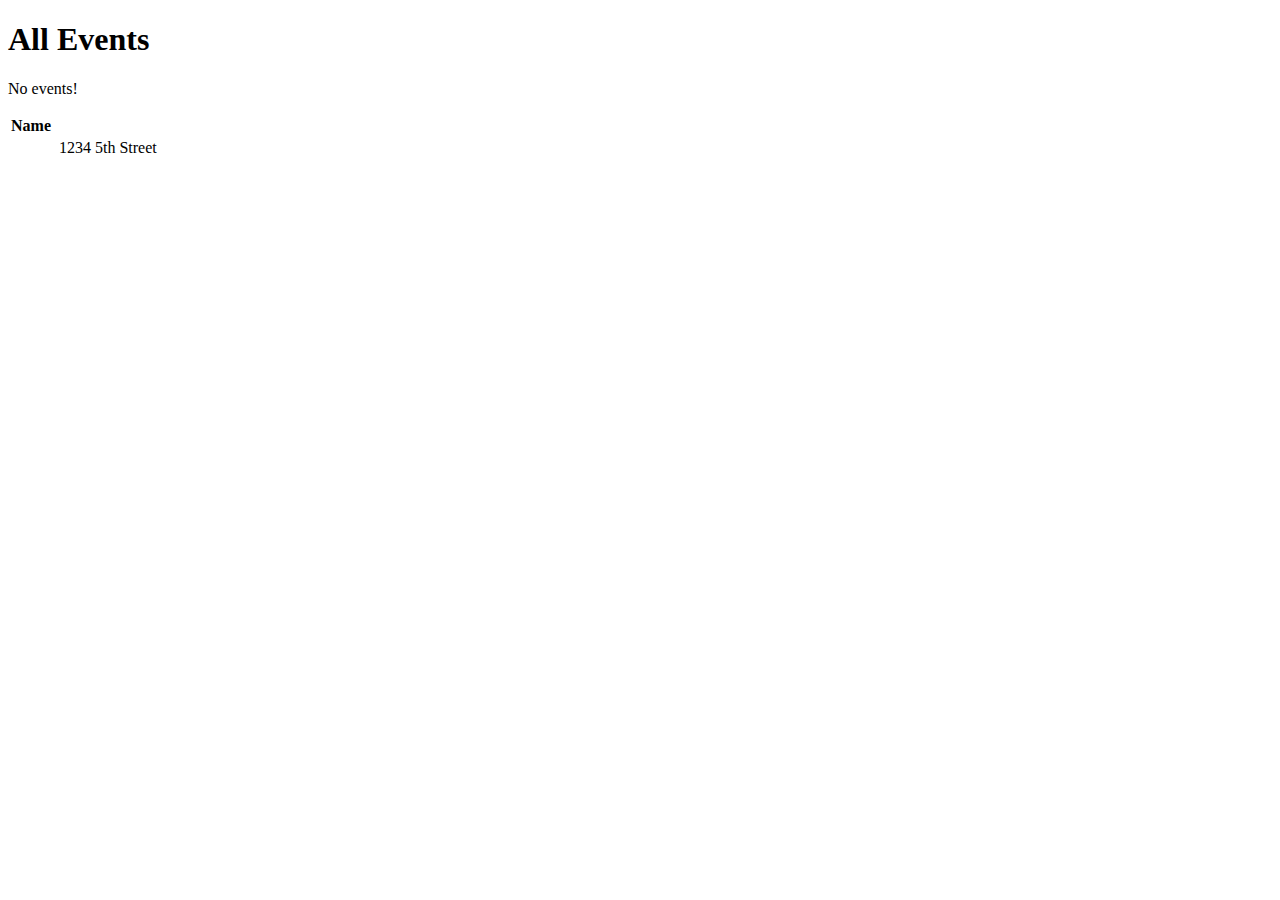
<file: src/main/resources/templates/events/index.html>
<!DOCTYPE html>
<html lang="en" xmlns:th="https://www.thymeleaf.org/">
<head th:replace="fragments :: head">

</head>
<body class="container">

<h1>All Events</h1>
<nav th:replace="fragments :: navigation"></nav>
<p th:unless="${events} and ${events.size()}">No events!</p>
<table class="table">
    <thead>
    <tr>
        <th>Name</th>
    </tr>
    </thead>
    <tr id="table" th:each="event : ${events}">
        <td th:text="${event.key}"></td>
        <td th:text="${event.value}"></td>
        <td th:fragment="address">1234 5th Street</td>

    </tr>
</table>


</body>
</html>
</file>
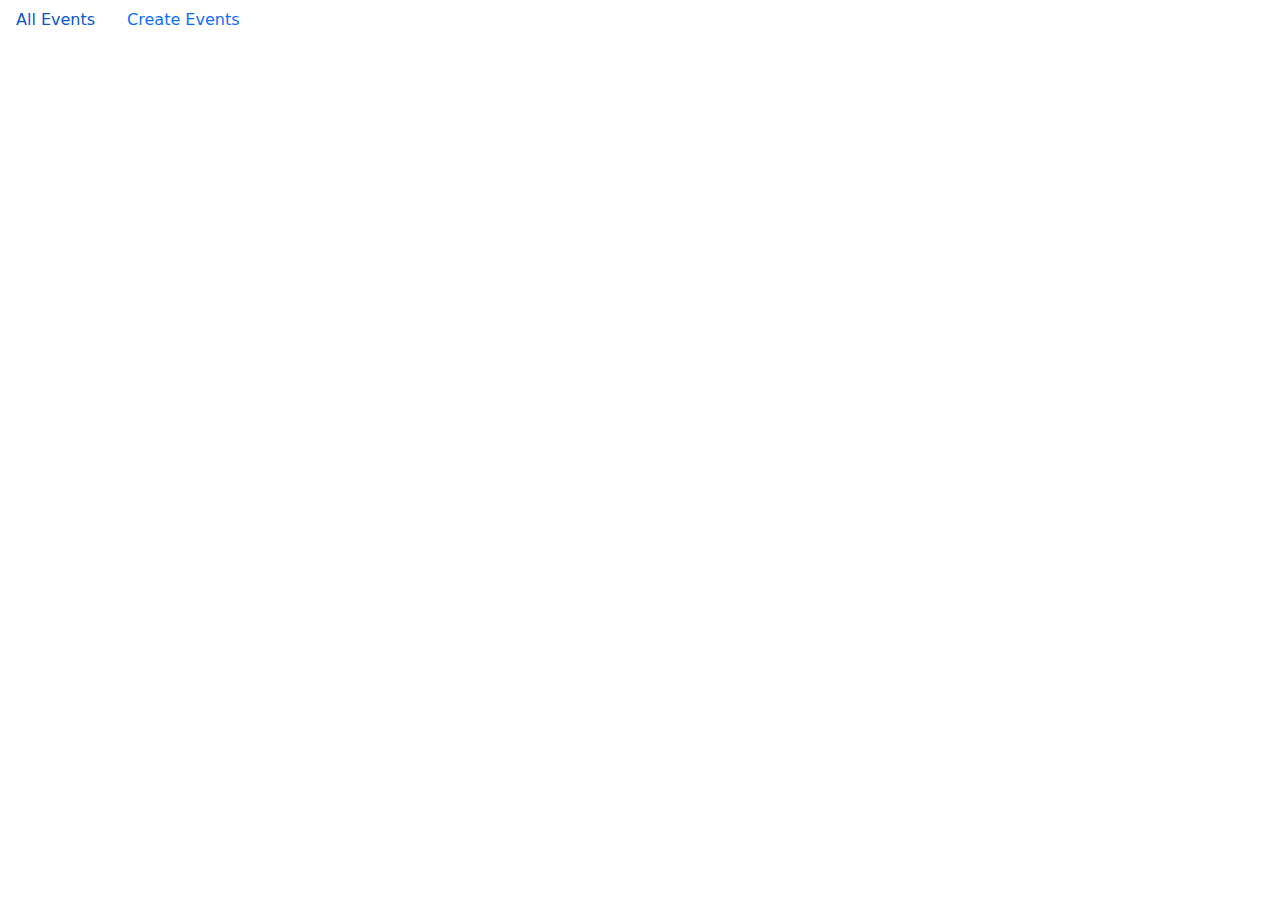
<file: src/main/resources/templates/fragments.html>
<!DOCTYPE html>
<html lang="en" xmlns:th="http://www.w3.org/1999/xhtml">
<head th:fragment="head">
    <meta charset="UTF-8">
    <title>Coding Events</title>
    <link rel="stylesheet" href="https://cdn.jsdelivr.net/npm/bootstrap@5.3.2/dist/css/bootstrap.min.css"
<script src="https://cdn.jsdelivr.net/npm/bootstrap@5.3.2/dist/js/bootstrap.bundle.min.js"></script>

</head>
<body>
<nav th:fragment="navigation">
    <ul class="nav">

        <li class="nav-item"><a class="nav-link" href="/events">All Events</a></li>
        <li class="nav-item"><a class= nav-link href="/events/create">Create Events</a></li>

    </ul>
</nav>
</body>
</html>
</file>
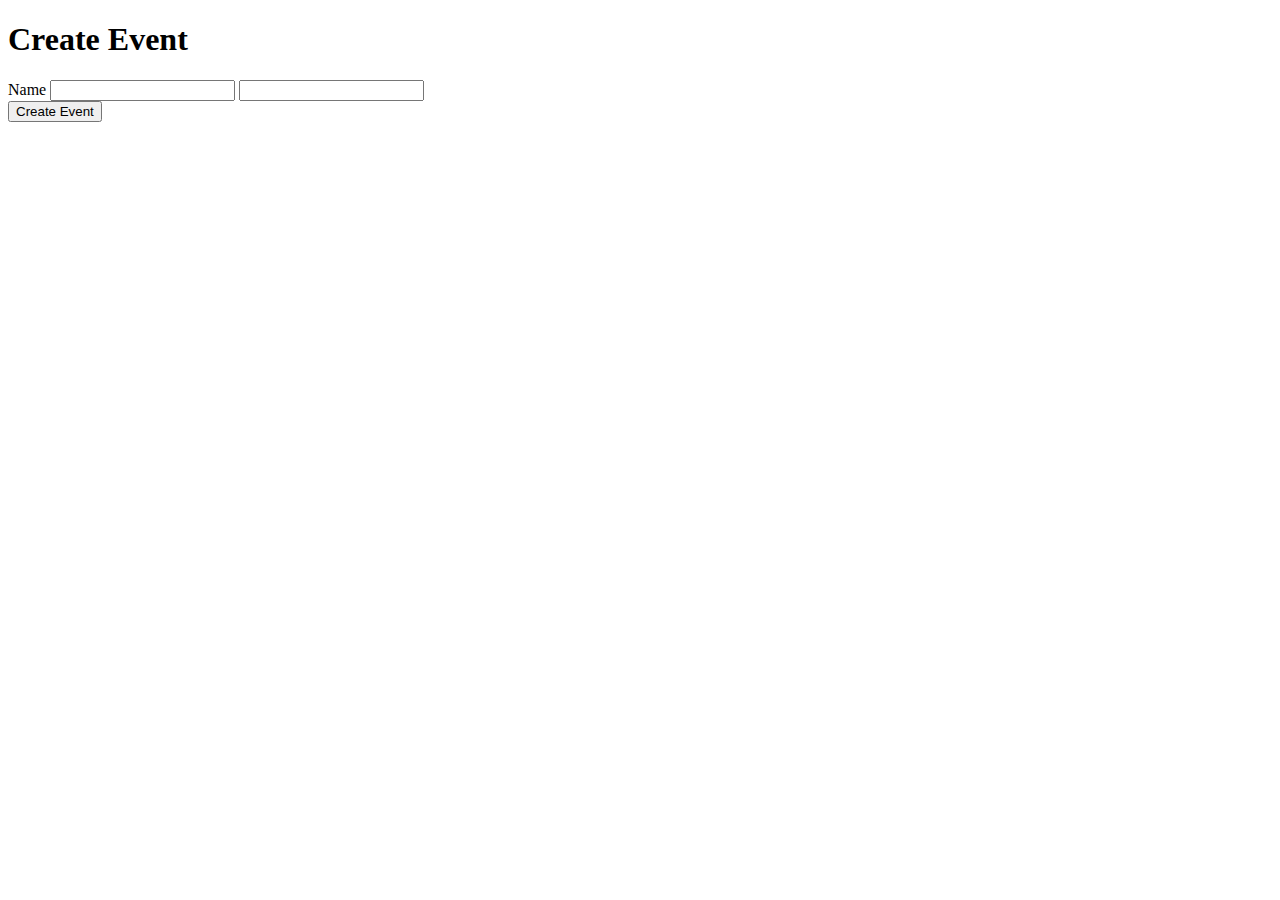
<file: src/main/resources/templates/events/create.html>
<!DOCTYPE html>
<html lang="en" xmlns:th="https://www.thymeleaf.org/">
<head th:replace="fragments :: head">

</head>
<body class="container">
<h1>Create Event</h1>
<nav th:replace="fragments :: navigation"></nav>

<form method="post" action="/events/create">
    <div class="form-group">
        <label>Name
    <input type="text" name="eventName" class="form-control">
        </label>
        <input type="text" name="eventDescription" class="form-control">
    </div>
<div class="form-group">
    <input type="submit" value="Create Event" class="btn btn-success">
    </div>
</form>
</body>
</html>
</file>
